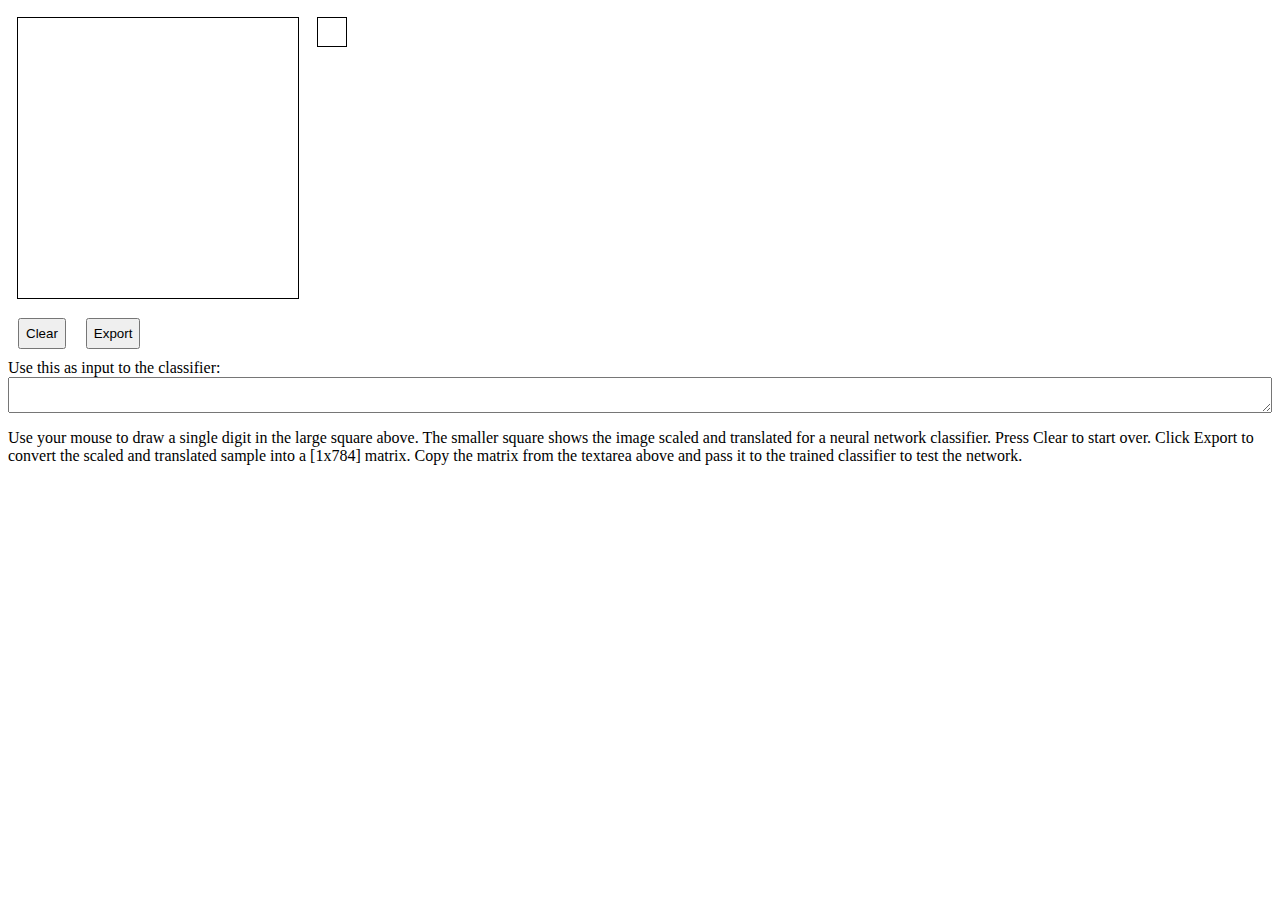
<file: client/index.html>
<!doctype html>
<html>
	<head>
		<meta charset="utf-8" />
		<title>TensorFlow</title>
		<link rel="stylesheet" href="app.css" />
	</head>
	<body>
		<div id="app">
			<div id="draw">
				<canvas id="canvas"></canvas>
				<canvas id="sample"></canvas>
			</div>
			<div id="buttons">
				<button id="clear">Clear</button>
				<button id="export">Export</button>
			</div>
			<label for="output">Use this as input to the classifier:</label>
			<textarea id="output"></textarea>
			<p>Use your mouse to draw a single digit in the large square above. The smaller square shows the image scaled and translated for a neural network classifier. Press Clear to start over. Click Export to convert the scaled and translated sample into a [1x784] matrix. Copy the matrix from the textarea above and pass it to the trained classifier to test the network.</p>
		</div>
		<script src="app.js"></script>
	</body>
</html>
</file>
<file: client/app.css>
#app {
	display: flex;
	flex-direction: column;
}

#draw {
	align-items: flex-start;
	display: flex;
	flex-direction: row;
}

canvas {
	margin: 10px;
}

#buttons {
	display: flex;
	flex-direction: row;
}

button {
	margin: 10px;
	padding: 6px;
}
</file>
